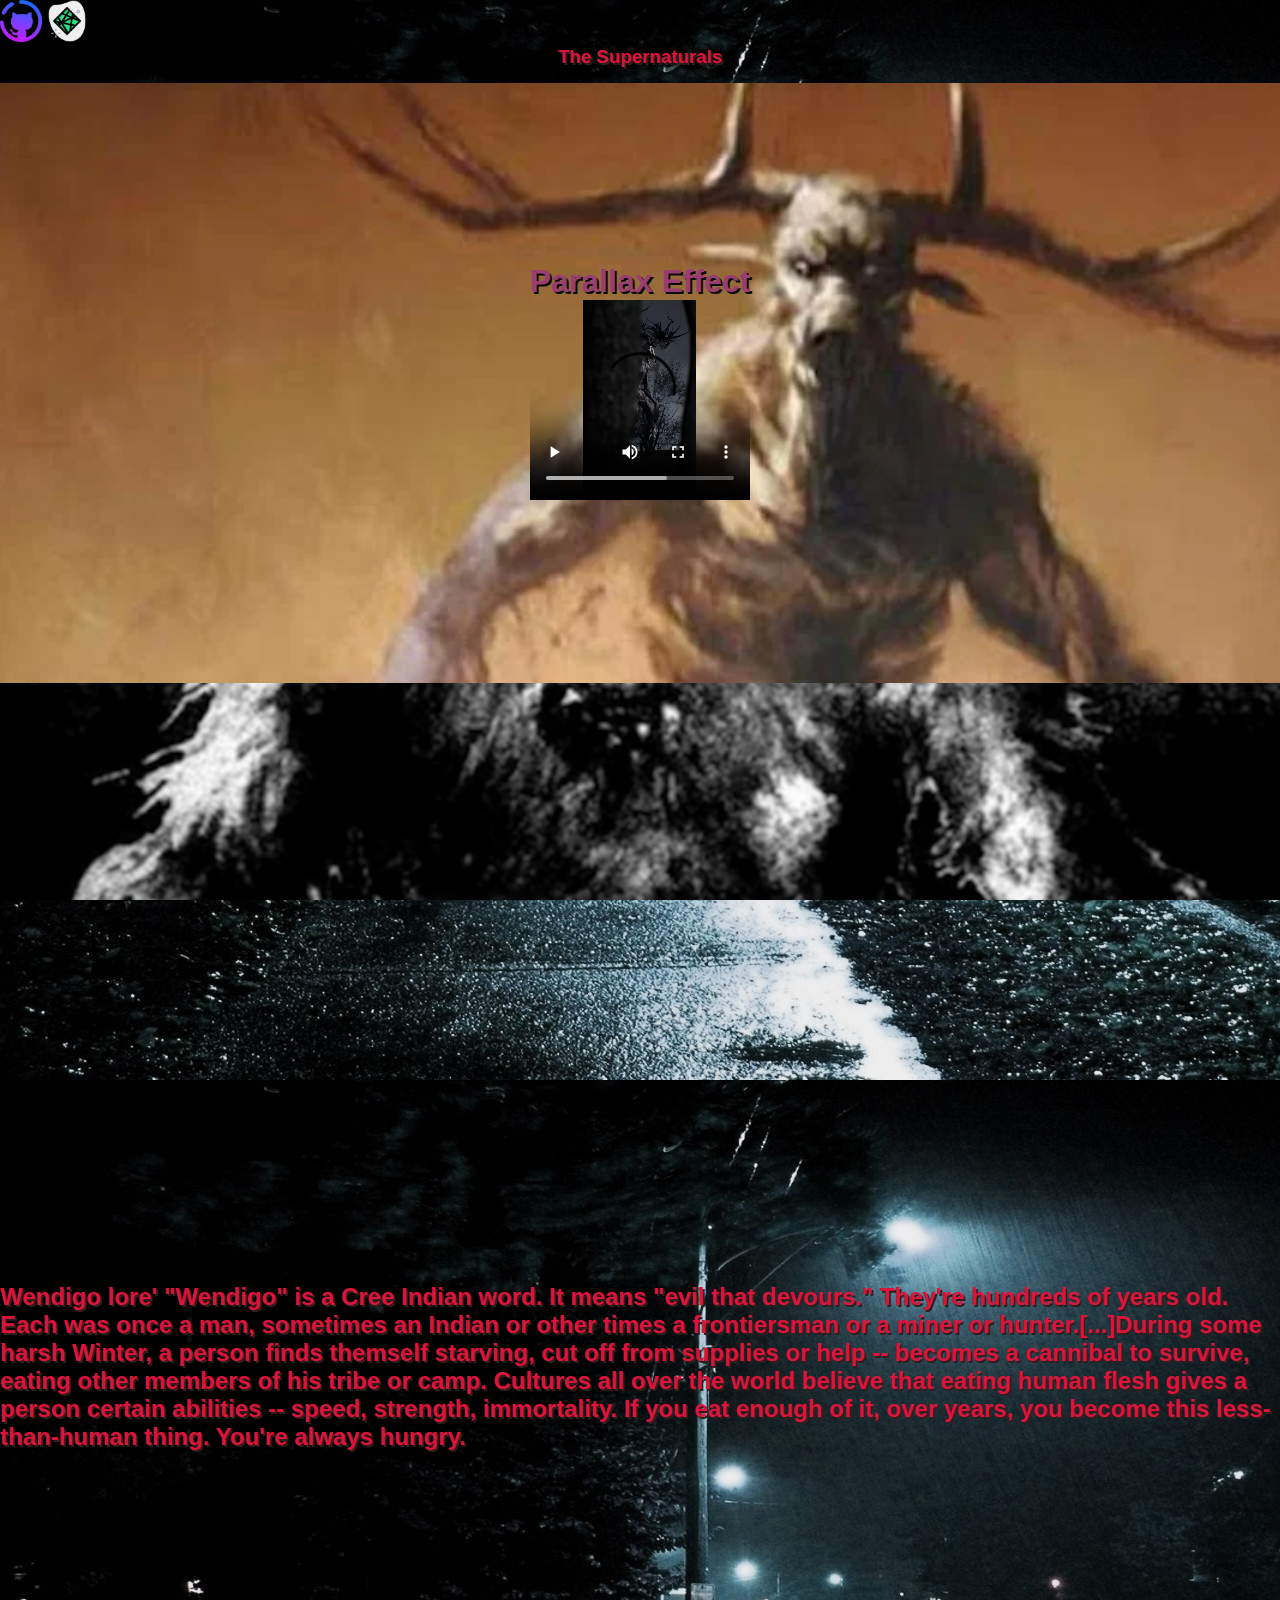
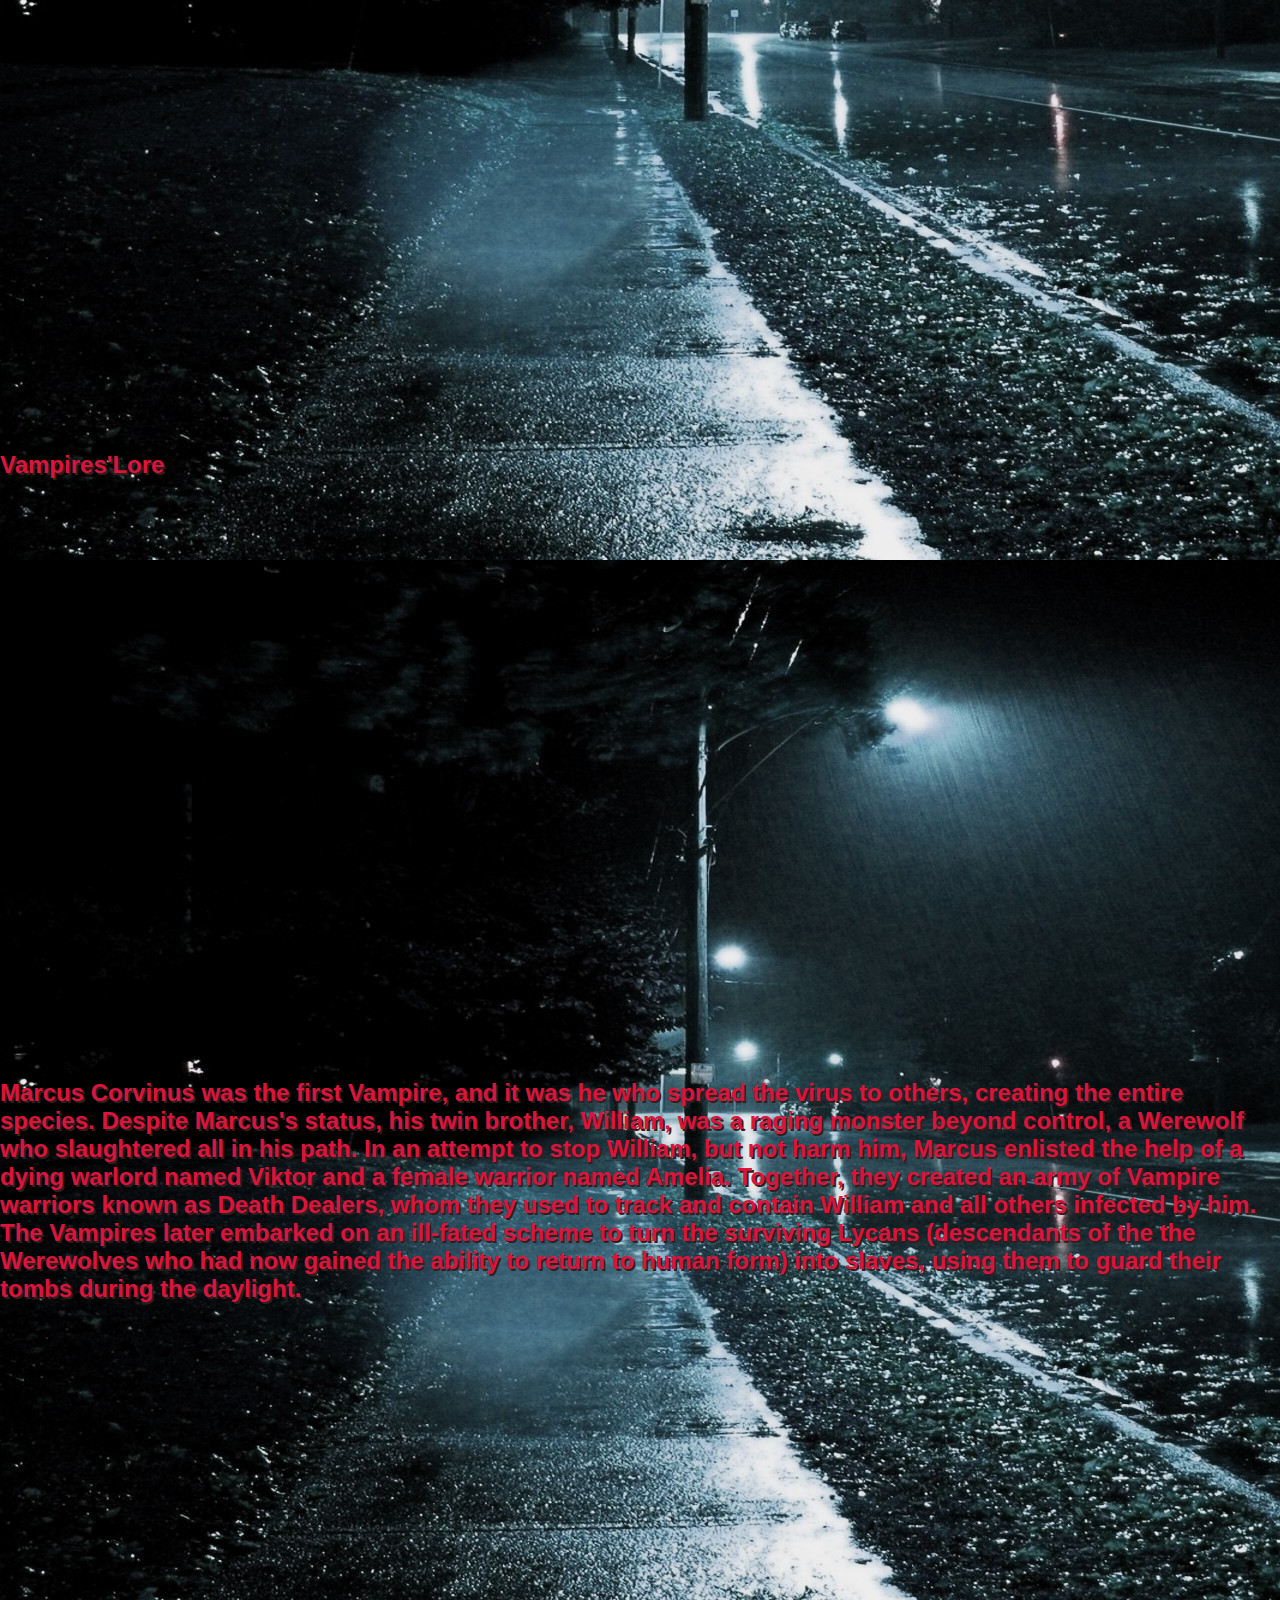
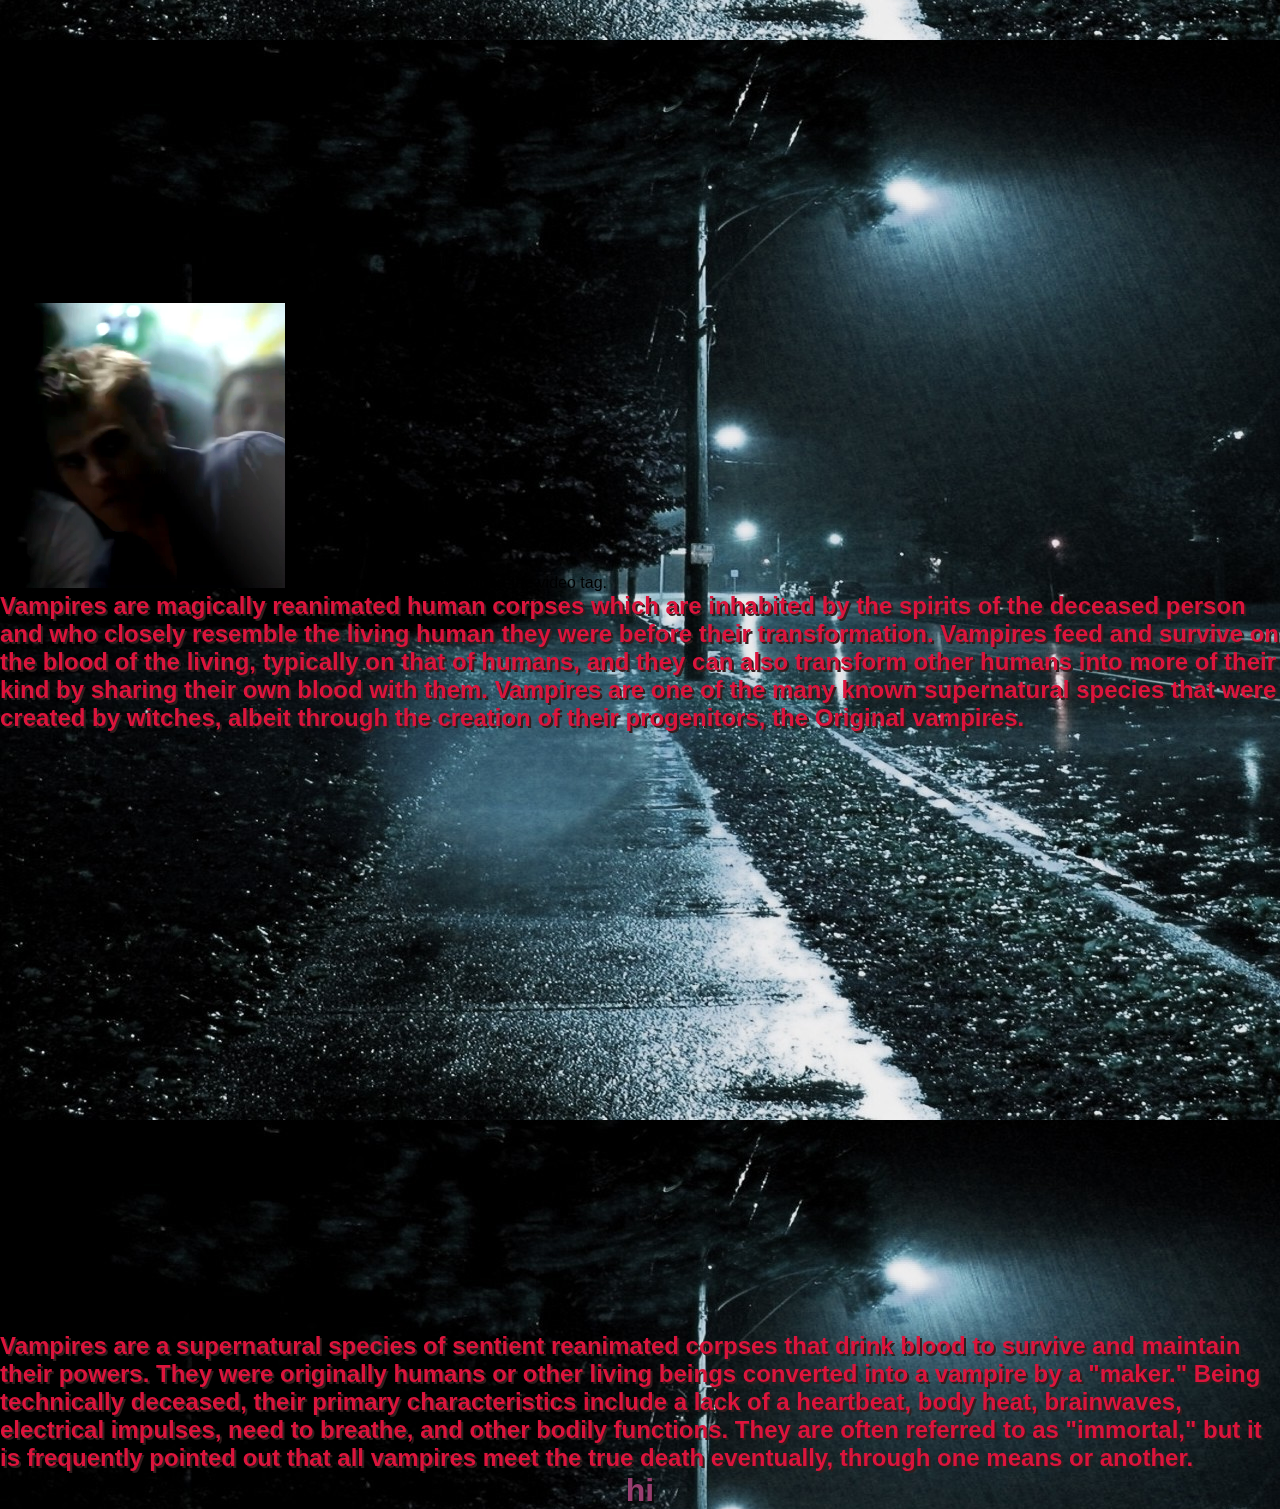
<file: index.html>
<!DOCTYPE html>
<html lang="en">
<head>
    <meta charset="UTF-8">
    <meta name="viewport" content="width=device-width, initial-scale=1.0">
    <title>Document</title>
    <link rel="stylesheet" href="parallax.css">
</head>
<body>
    <body background="/Images/Dark rain.png"></body>
  <div>
    <a href="https://github.com/TrymELCODER/HTML-STRUKTUR"><img src="/Logo/purple github.png" alt="github" style="width:42px;height:42px;"></a>
    <a href="https://app.netlify.com/sites/radiant-faloodeh-e6c7a7/overview"><img src="/Logo/netlifylogo.png" alt="github" style="width:42px;height:42px;"></a>
    <h3>The Supernaturals</h3>
    <h5>Contact me:trymel.koder@gmail.com</h5>
    <div>
        <div class="Parallaxlayer">
            <div class="Parallaxlayer offset">
                <div class="Parallax Pages">
                </div>
                <div id="overlay">
                  
                </div>
            </div>
        </div>
    </div>
  </div>
    <div class="parallaxImage parallaxImage1">
        <class="h1"><h1>Parallax Effect</h1></class>
        <video width="220" height="200" controls>
            <source src="/videos/Wendigo meets Windigo.mp4" type="video/mp4">
          Your browser does not support the video tag.
          </video>
          
    </div>
    <section>
  
    </section>
    <div class="parallaxImage parallaxImage2"></div>
    <h2>Wendigo lore' "Wendigo" is a Cree Indian word. It means "evil that devours." They're hundreds of years old. Each was once a man, sometimes an Indian or other times a frontiersman or a miner or hunter.[...]During some harsh Winter, a person finds themself starving, cut off from supplies or help -- becomes a cannibal to survive, eating other members of his tribe or camp. Cultures all over the world believe that eating human flesh gives a person certain abilities -- speed, strength, immortality. If you eat enough of it, over years, you become this less-than-human thing. You're always hungry.</h2>
    <section>
        <div class="parallaxImage parallaxImage3"></div>
        <h2>Vampires'Lore</h2>
    </section>

    <section>
        <div class="parallaxImage parallaxImage4"></div>
        <h2>Marcus Corvinus was the first Vampire, and it was he who spread the virus to others, creating the entire species. Despite Marcus's status, his twin brother, William, was a raging monster beyond control, a Werewolf who slaughtered all in his path. In an attempt to stop William, but not harm him, Marcus enlisted the help of a dying warlord named Viktor and a female warrior named Amelia. Together, they created an army of Vampire warriors known as Death Dealers, whom they used to track and contain William and all others infected by him.

            The Vampires later embarked on an ill-fated scheme to turn the surviving Lycans (descendants of the the Werewolves who had now gained the ability to return to human form) into slaves, using them to guard their tombs during the daylight.</h2>
    </section>

    <section>
        <div class="parallaxImage parallaxImage5"></div>
            <class="video1">
                <video width="285" height="285" object-position="5px 10%" controls>
                <source src="/videos/arm wrestling match 😨 _ the vampire diaries _ .mp4" type="video/mp4">
                </video>
            </class>
          Your browser does not support the video tag.
          </video>
        <h2>Vampires are magically reanimated human corpses which are inhabited by the spirits of the deceased person and who closely resemble the living human they were before their transformation. Vampires feed and survive on the blood of the living, typically on that of humans, and they can also transform other humans into more of their kind by sharing their own blood with them. Vampires are one of the many known supernatural species that were created by witches, albeit through the creation of their progenitors, the Original vampires.</h2>
    </section>

    <section>
        <div class="parallaxImage parallaxImage6"></div>
        <h2>Vampires are a supernatural species of sentient reanimated corpses that drink blood to survive and maintain their powers. They were originally humans or other living beings converted into a vampire by a "maker." Being technically deceased, their primary characteristics include a lack of a heartbeat, body heat, brainwaves, electrical impulses, need to breathe, and other bodily functions. They are often referred to as "immortal," but it is frequently pointed out that all vampires meet the true death eventually, through one means or another.</h2>
    </section>
    <section>
        <class"h1"></class>
    </section>
    <h1>hi</h1>
</body>
</html>
</file>
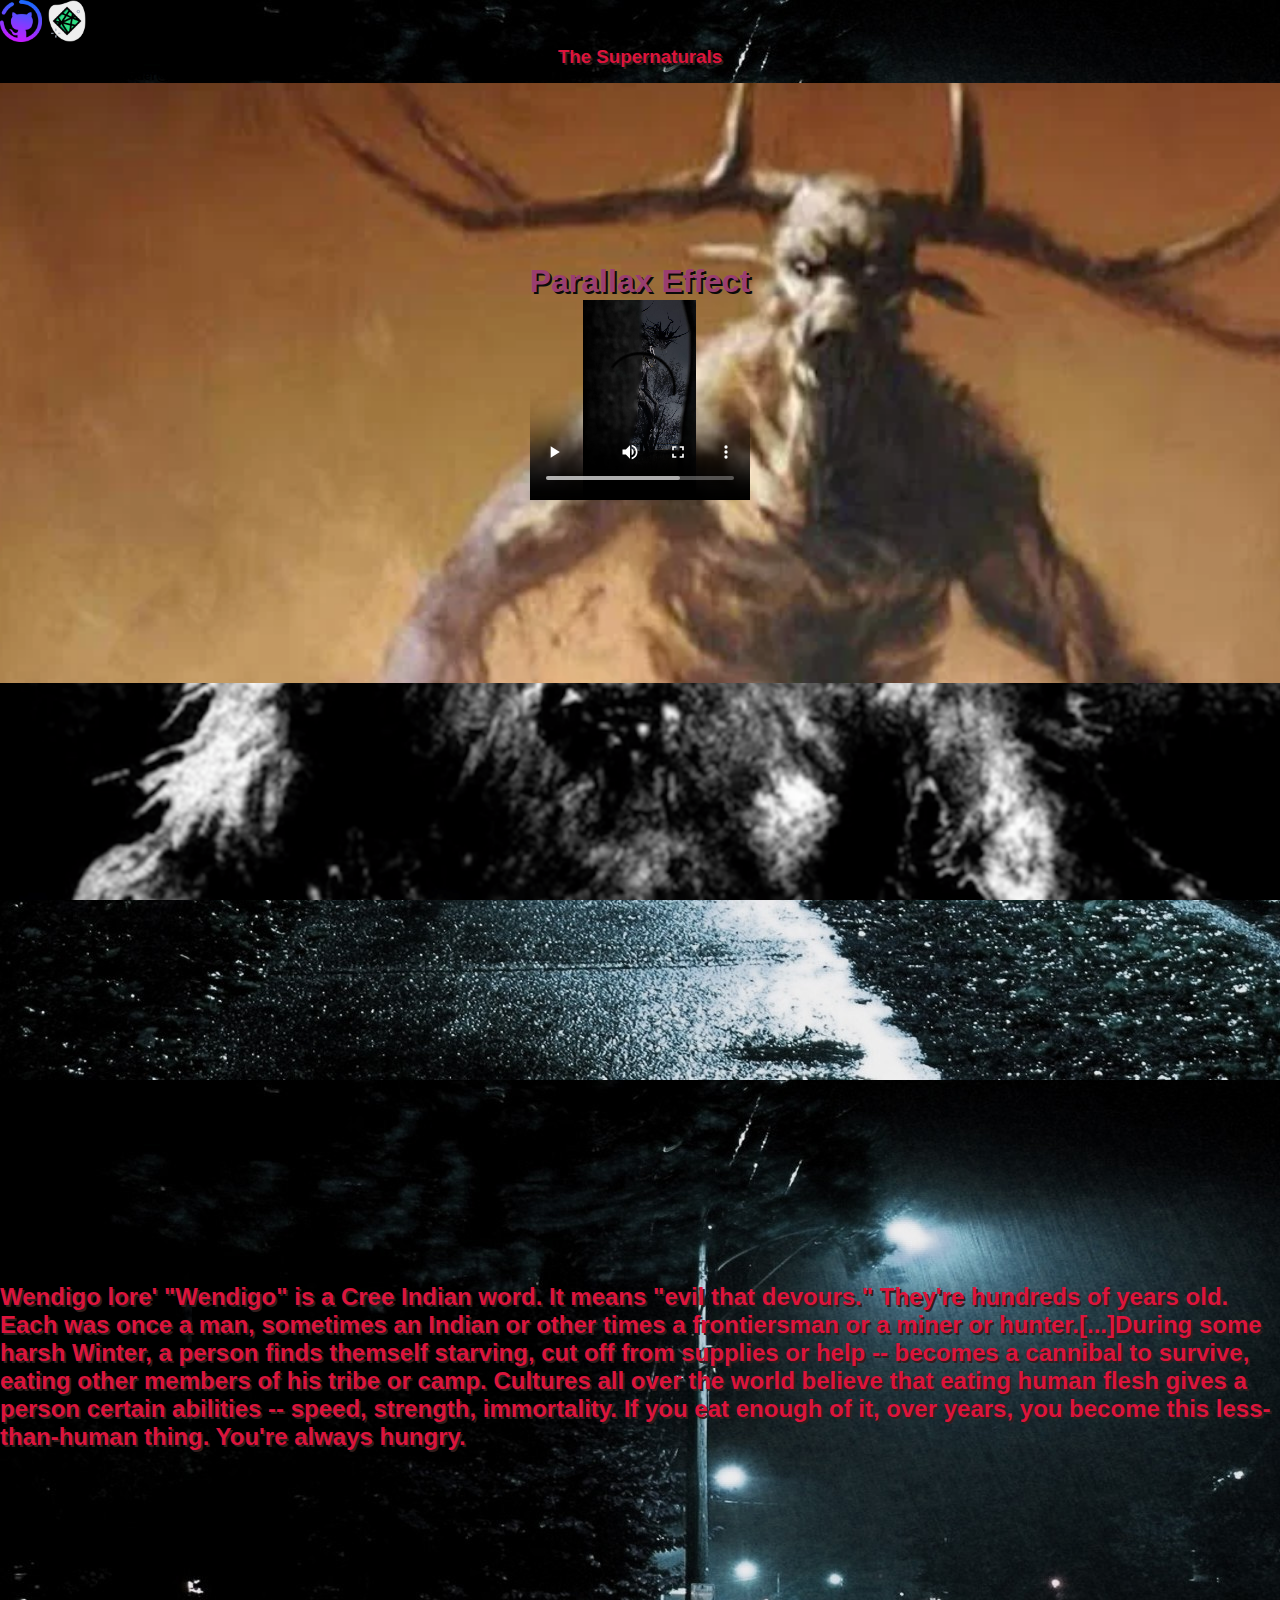
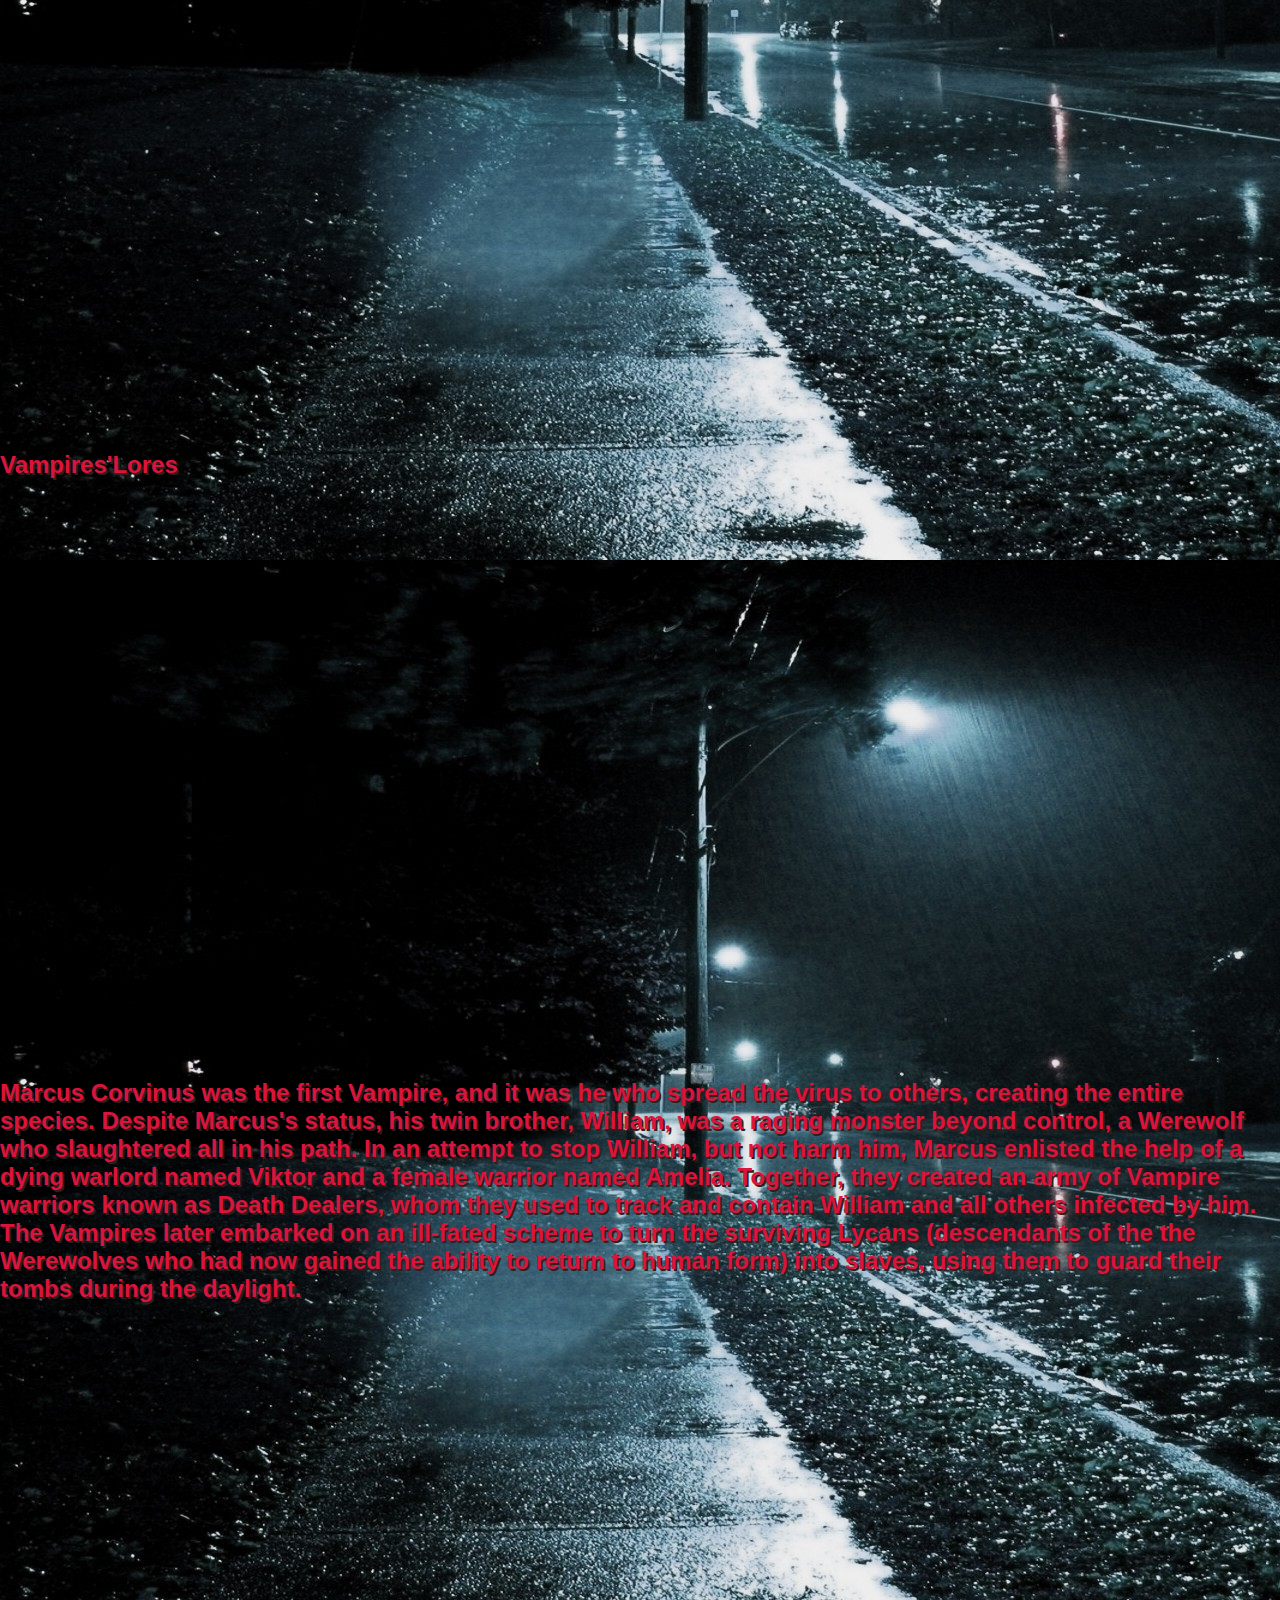
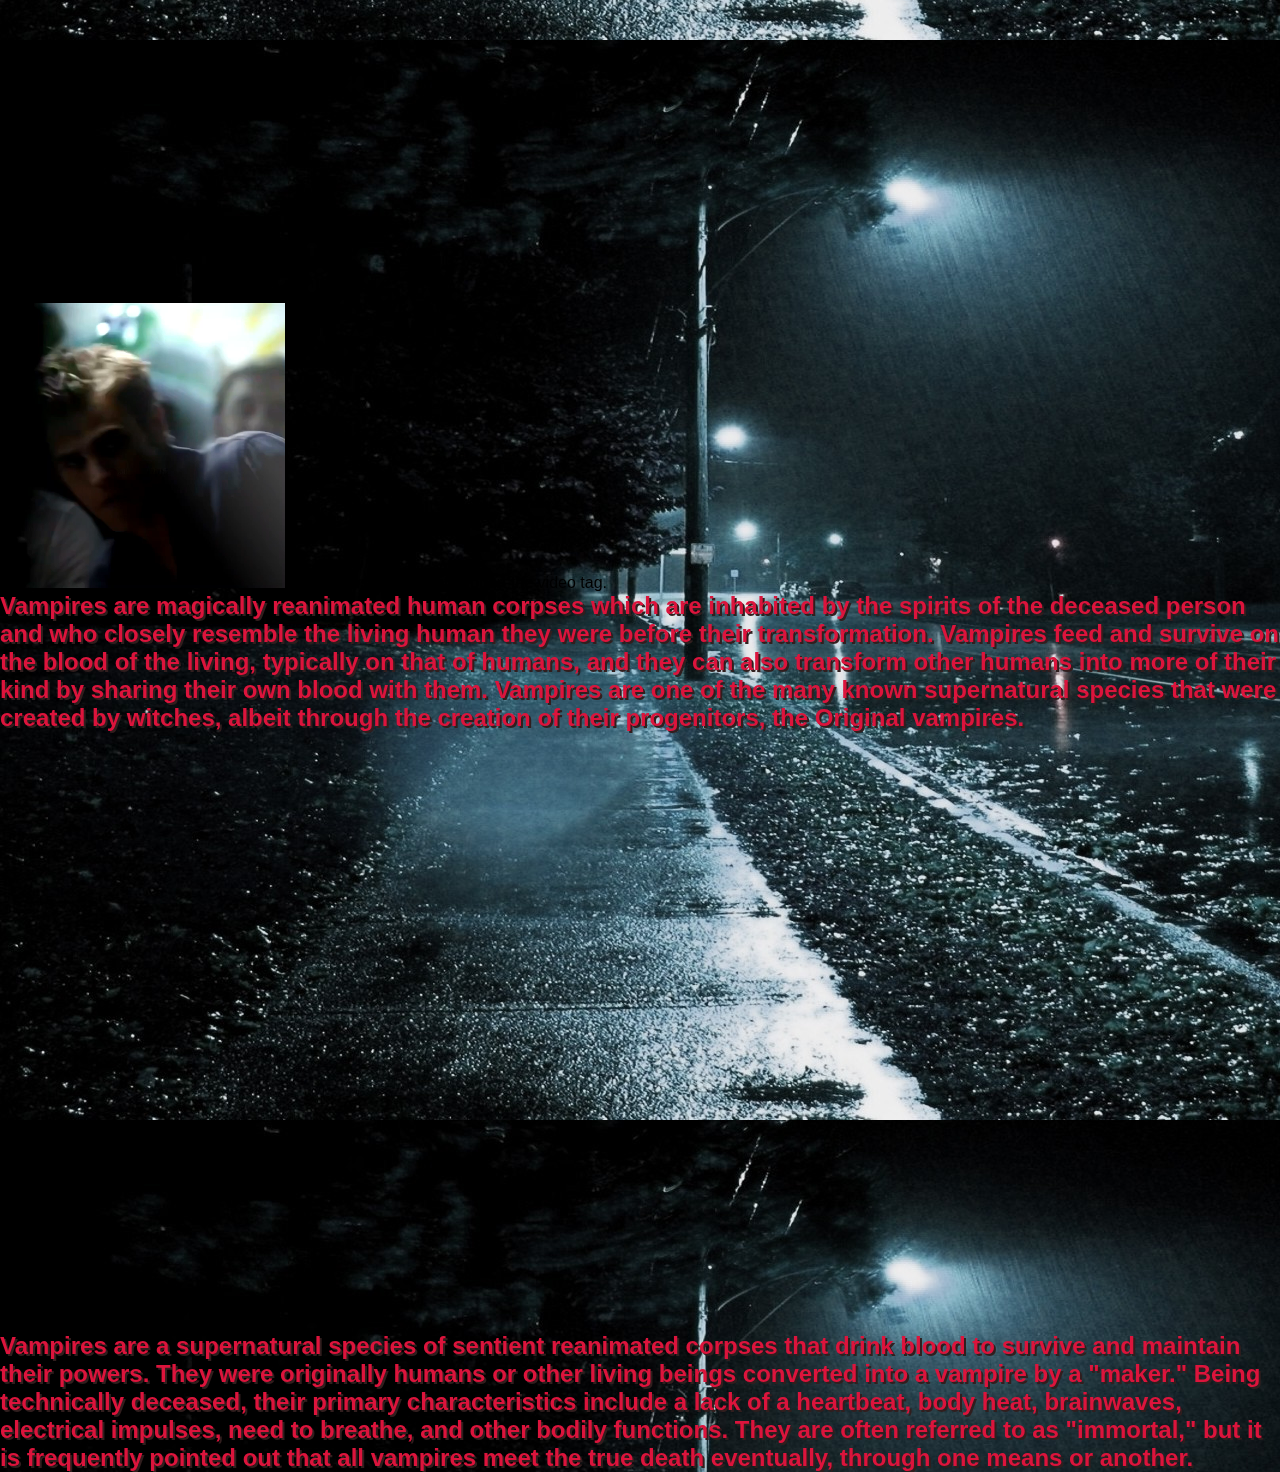
<file: newone.html>
<!DOCTYPE html>
<html lang="en">
<head>
    <meta charset="UTF-8">
    <meta name="viewport" content="width=device-width, initial-scale=1.0">
    <title>Document</title>
    <link rel="stylesheet" href="parallax.css">
</head>
<body>
    <body background="/Images/Dark rain.png"></body>
  <div>
    <a href="https://github.com/TrymELCODER/HTML-STRUKTUR"><img src="/Logo/purple github.png" alt="github" style="width:42px;height:42px;"></a>
    <a href="default.asp"><img src="/Logo/netlifylogo.png" alt="github" style="width:42px;height:42px;"></a>
    <h3>The Supernaturals</h3>
    <h5>Contact me:trymel.koder@gmail.com</h5>
    <div>
        <div class="Parallaxlayer">
            <div class="Parallaxlayer offset">
                <div class="Parallax Pages">

                </div>
                <div id="overlay">
                  
                </div>
            </div>
        </div>
    </div>
  </div>
    <div class="parallaxImage parallaxImage1">
        <class="h1"><h1>Parallax Effect</h1></class>
        <video width="220" height="200" controls>
            <source src="/videos/Wendigo meets Windigo.mp4" type="video/mp4">
          Your browser does not support the video tag.
          </video>
          
    </div>
    <section>
  
    </section>
    <div class="parallaxImage parallaxImage2"></div>
    <h2>Wendigo lore' "Wendigo" is a Cree Indian word. It means "evil that devours." They're hundreds of years old. Each was once a man, sometimes an Indian or other times a frontiersman or a miner or hunter.[...]During some harsh Winter, a person finds themself starving, cut off from supplies or help -- becomes a cannibal to survive, eating other members of his tribe or camp. Cultures all over the world believe that eating human flesh gives a person certain abilities -- speed, strength, immortality. If you eat enough of it, over years, you become this less-than-human thing. You're always hungry.</h2>
    <section>
        <div class="parallaxImage parallaxImage3"></div>
        <h2>Vampires'Lores</h2>
    </section>

    <section>
        <div class="parallaxImage parallaxImage4"></div>
        <h2>Marcus Corvinus was the first Vampire, and it was he who spread the virus to others, creating the entire species. Despite Marcus's status, his twin brother, William, was a raging monster beyond control, a Werewolf who slaughtered all in his path. In an attempt to stop William, but not harm him, Marcus enlisted the help of a dying warlord named Viktor and a female warrior named Amelia. Together, they created an army of Vampire warriors known as Death Dealers, whom they used to track and contain William and all others infected by him.

            The Vampires later embarked on an ill-fated scheme to turn the surviving Lycans (descendants of the the Werewolves who had now gained the ability to return to human form) into slaves, using them to guard their tombs during the daylight.</h2>
    </section>

    <section>
        <div class="parallaxImage parallaxImage5"></div>
            <class="video1">
                <video width="285" height="285" object-position="5px 10%" controls>
                <source src="/videos/arm wrestling match 😨 _ the vampire diaries _ .mp4" type="video/mp4">
                </video>
            </class>
          Your browser does not support the video tag.
          </video>
        <h2>Vampires are magically reanimated human corpses which are inhabited by the spirits of the deceased person and who closely resemble the living human they were before their transformation. Vampires feed and survive on the blood of the living, typically on that of humans, and they can also transform other humans into more of their kind by sharing their own blood with them. Vampires are one of the many known supernatural species that were created by witches, albeit through the creation of their progenitors, the Original vampires.</h2>
    </section>

    <section>
        <div class="parallaxImage parallaxImage6"></div>
        <h2>Vampires are a supernatural species of sentient reanimated corpses that drink blood to survive and maintain their powers. They were originally humans or other living beings converted into a vampire by a "maker." Being technically deceased, their primary characteristics include a lack of a heartbeat, body heat, brainwaves, electrical impulses, need to breathe, and other bodily functions. They are often referred to as "immortal," but it is frequently pointed out that all vampires meet the true death eventually, through one means or another.</h2>
    </section>
    <section>
        <class"h1"></class>
    </section>
</body>
</html>
</file>
<file: parallax.css>
@import url('/Fonts/Poppins-Bold.ttf');

@media only screen and (max-device-width: 1366px) {
    .example {
        background-attachment: scroll;
   }
}



* {
    margin: 0;
    padding: 0;
    box-sizing: border-box;
    font-family: 'Poppins', sans-serif;
}

body {
    min-height: 100vh;
}



 .parallaxImage1 {
    background-image: url("/Images/wendigo\ para.png");
    background-position: center;
    background-attachment: fixed;
    background-repeat: no-repeat;
    background-size: cover;
    height: 600px;
    max-width: 100%;
    margin: 0;

    display: flex;
    justify-content: center;
    flex-direction: column;
    align-items: center;
 }

 .parallaxImage2 {
    background-image: url("/Images/wen2.png");
    background-position: center;
    background-attachment: fixed;
    background-repeat: no-repeat;
    background-size: cover;
    height: 600px;
    max-width: 100%;
    margin: 0;

    display: flex;
    justify-content: center;
    flex-direction: column;
    align-items: center;
 }

 .parallaxImage3 {
    background-image: url("/Images/win3.png");
    background-position: center;
    background-attachment: fixed;
    background-repeat: no-repeat;
    background-size: cover;
    height: 600px;
    max-width: 100%;
    margin: 0;

    display: flex;
    justify-content: center;
    flex-direction: column;
    align-items: center;
 }

  h1 {
  font-weight: bold;
  color: rgb(153, 62, 112);
  text-shadow: 2px 2px rgb(10, 10, 10);
  position: relative;
   text-align: center;
 }

 img {
   margin: 0;
 }

 .parallaxImage4 {
   background-image: url("/Images/tumblr_e75328d67f18da11ea6721e5d99dbf7a_56c7ea5d_400.webp");
   background-position: center;
   background-attachment: fixed;
   background-repeat: no-repeat;
   background-size: cover;
   height: 600px;
   max-width: 100%;
   margin: 0;

   display: flex;
   justify-content: center;
   flex-direction: column;
   align-items: center;
}

.parallaxImage5 {
   background-image: url("/Images/vampire2.jpg");
   background-position: center;
   background-attachment: fixed;
   background-repeat: no-repeat;
   background-size: cover;
   height: 600px;
   max-width: 100%;
   margin: 0;

   display: flex;
   justify-content: center;
   flex-direction: column;
   align-items: center;
}

.parallaxImage6 {
   background-image: url("/Images/vampire\ 3.jpg");
   background-position: center;
   background-attachment: fixed;
   background-repeat: no-repeat;
   background-size: cover;
   height: 600px;
   max-width: 100%;
   margin: 0;

   display: flex;
   justify-content: center;
   flex-direction: column;
   align-items: center;
}

h3 {
   font-weight: bold;
   color: crimson;
   text-shadow: 2px 2px rgb(49, 30, 30);
   position: relative;
   text-align: center;
}

h5 {
   position: relative;
   text-align: left;
}

source {
   max-width: 100%;
   height: 600px;
   width: 100px;
}

#overlay {
   
   position: fixed; /* Sit on top of the page content */
   display: contents; /* Hidden by default */
   width: 100%; /* Full width (cover the whole page) */
   height: 100%; /* Full height (cover the whole page) */
   top: 0;
   left: 0;
   right: 0;
   bottom: 0;
   background-color: rgba(0,0,0,0.5); /* Black background with opacity */
   z-index: 2; /* Specify a stack order in case you're using a different order for other elements */
   cursor: pointer; /* Add a pointer on hover */
 }

 h2{
   color: crimson;
   text-shadow: 2px 2px rgb(49, 30, 30);
   font-weight: bold;
 }

 #video1 {
   position: fixed;
 }
</file>
